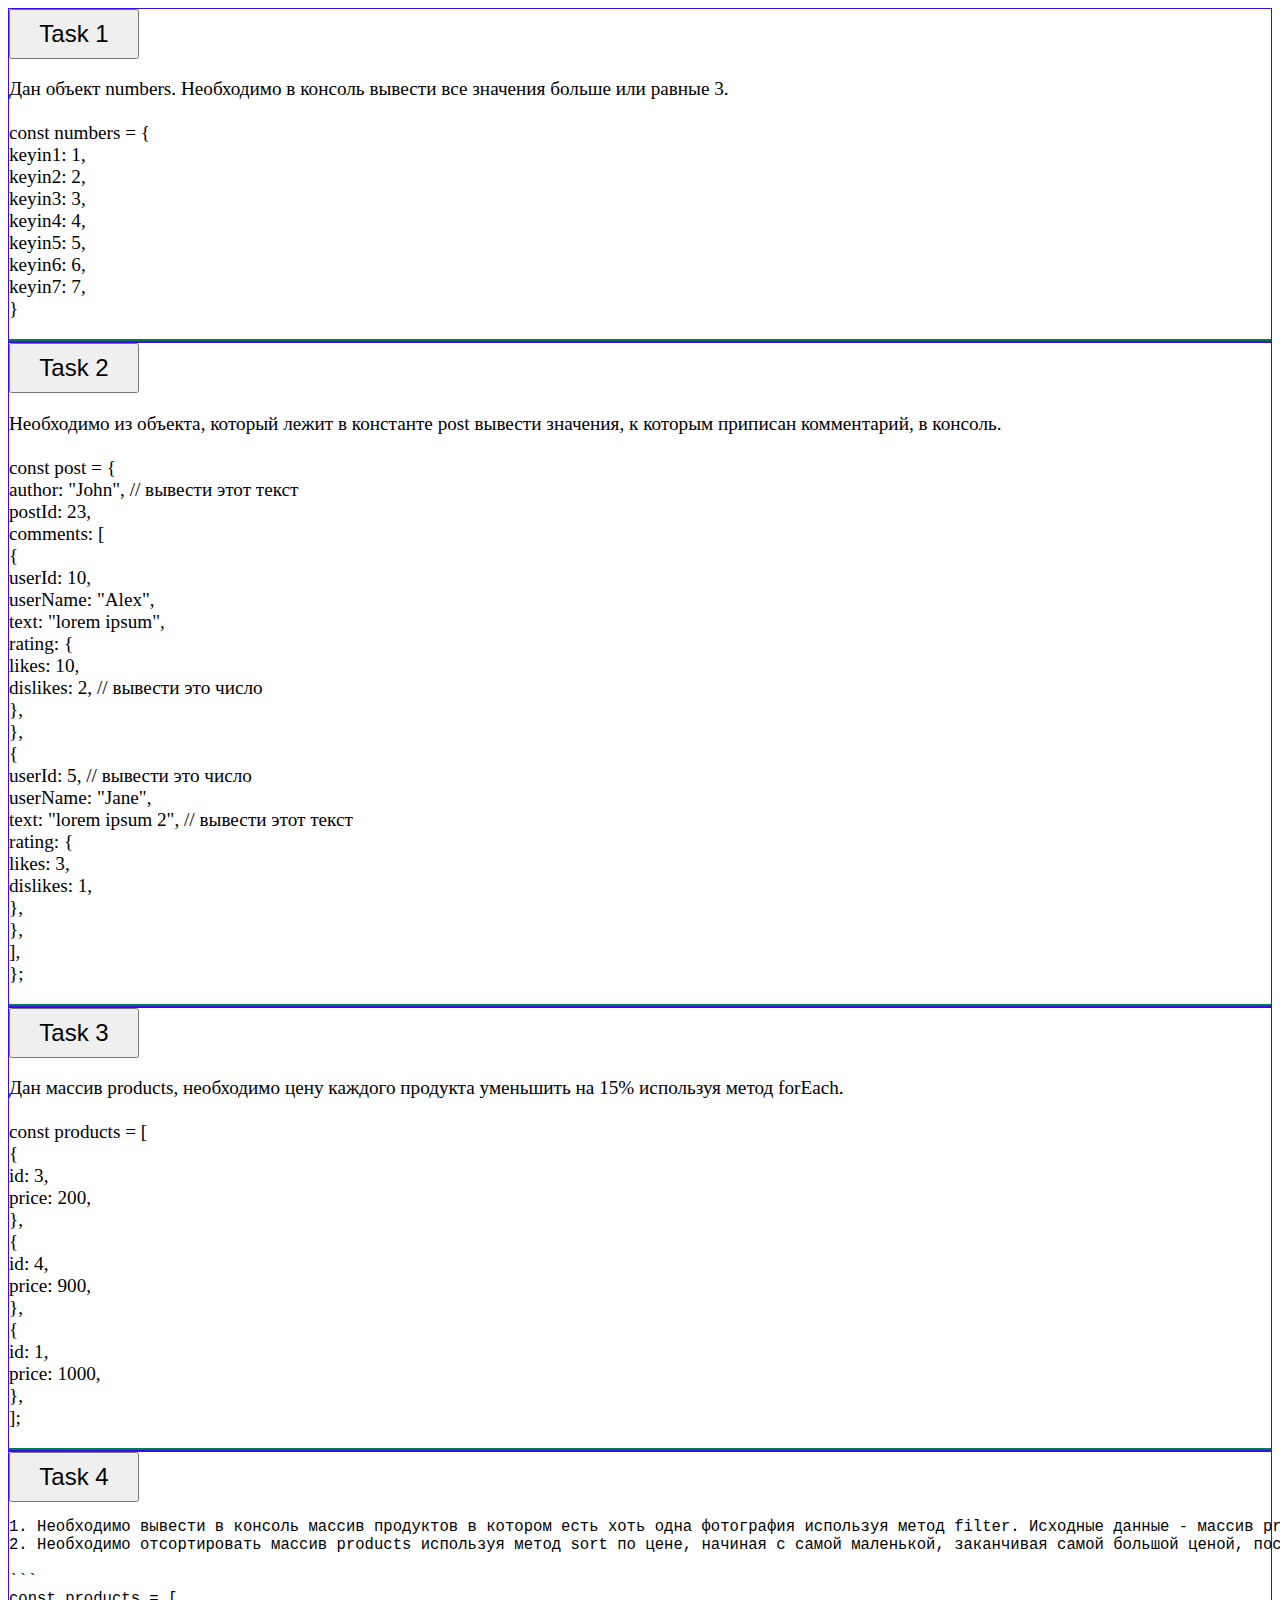
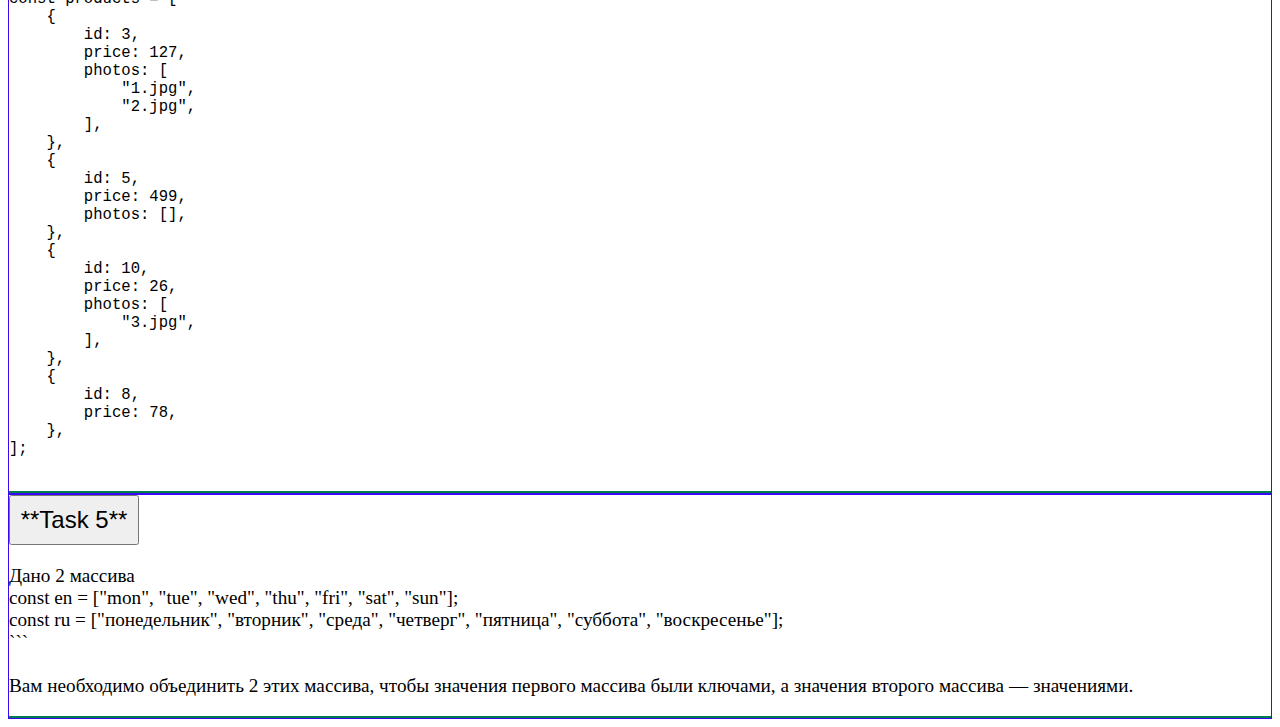
<file: lesson10/index.html>
<!-- 
    
 -->

<!DOCTYPE html>
<html lang="en">

<head>
    <meta charset="UTF-8">
    <meta name="viewport" content="width=device-width, initial-scale=1.0">
    <title>Document</title>
    <link rel="stylesheet" href="style.css">
</head>

<body>
    <div class="task-box">
        <button onclick="task1()">Task 1</button>
        <p>
            Дан объект numbers. Необходимо в консоль вывести все значения больше или равные 3. <br>
            <br>
            const numbers = {<br>
            keyin1: 1,<br>
            keyin2: 2,<br>
            keyin3: 3,<br>
            keyin4: 4,<br>
            keyin5: 5,<br>
            keyin6: 6,<br>
            keyin7: 7,<br>
            } <br>
        </p>
        <div class="result" id="result1"></div>
    </div>

    <div class="task-box">
        <button onclick="task2()">Task 2</button>
        <p>
            Необходимо из объекта, который лежит в константе post вывести значения, к которым приписан комментарий, в
            консоль. <br>
            <br>
            const post = { <br>
            author: "John", // вывести этот текст<br>
            postId: 23,<br>
            comments: [<br>
            {<br>
            userId: 10,<br>
            userName: "Alex",<br>
            text: "lorem ipsum",<br>
            rating: {<br>
            likes: 10,<br>
            dislikes: 2, // вывести это число<br>
            },<br>
            },<br>
            {<br>
            userId: 5, // вывести это число<br>
            userName: "Jane",<br>
            text: "lorem ipsum 2", // вывести этот текст<br>
            rating: {<br>
            likes: 3,<br>
            dislikes: 1,<br>
            },<br>
            },<br>
            ],<br>
            };<br>
        </p>
        <div class="result" id="result2"></div>
    </div>

    <div class="task-box">
        <button onclick="task3()">Task 3</button>
        <p>
            Дан массив products, необходимо цену каждого продукта уменьшить на 15% используя метод forEach. <br>
            <br>
            const products = [<br>
            {<br>
            id: 3,<br>
            price: 200,<br>
            },<br>
            {<br>
            id: 4,<br>
            price: 900,<br>
            },<br>
            {<br>
            id: 1,<br>
            price: 1000,<br>
            },<br>
            ];<br>
        </p>
        <div class="result" id="result3"></div>
    </div>

    <div class="task-box">
        <button onclick="task4()">Task 4</button><br>
        <pre>
1. Необходимо вывести в консоль массив продуктов в котором есть хоть одна фотография используя метод filter. Исходные данные - массив products.
2. Необходимо отсортировать массив products используя метод sort по цене, начиная с самой маленькой, заканчивая самой большой ценой, после чего вывести отсортированный массив в консоль.

```
const products = [
    {
        id: 3,
        price: 127,
        photos: [
            "1.jpg",
            "2.jpg",
        ],
    },
    {
        id: 5,
        price: 499,
        photos: [],
    },
    {
        id: 10,
        price: 26,
        photos: [
            "3.jpg",
        ],
    },
    {
        id: 8,
        price: 78,
    },
];
        </pre>
        <div class="result" id="result4"></div>
    </div>

    <div class="task-box">
        <button onclick="task5()">**Task 5**</button>
        <p>
            Дано 2 массива <br>
            const en = ["mon", "tue", "wed", "thu", "fri", "sat", "sun"];<br>
            const ru = ["понедельник", "вторник", "среда", "четверг", "пятница", "суббота", "воскресенье"];<br>
            ```<br>
            <br>
            Вам необходимо объединить 2 этих массива, чтобы значения первого массива были ключами, а значения второго
            массива — значениями.
        </p>
        <div class="result" id="result5"></div>
    </div>

    <script src="./task1ForObjectKey.js"></script>
    <script src="./task2FindKeysInObj.js"></script>
    <script src="./task3PriceChange.js"></script>
    <script src="./task4ProductPhotoAndPriceSort.js"></script>
    <script src="./task5Merging.js"></script>

</body>

</html>
</file>
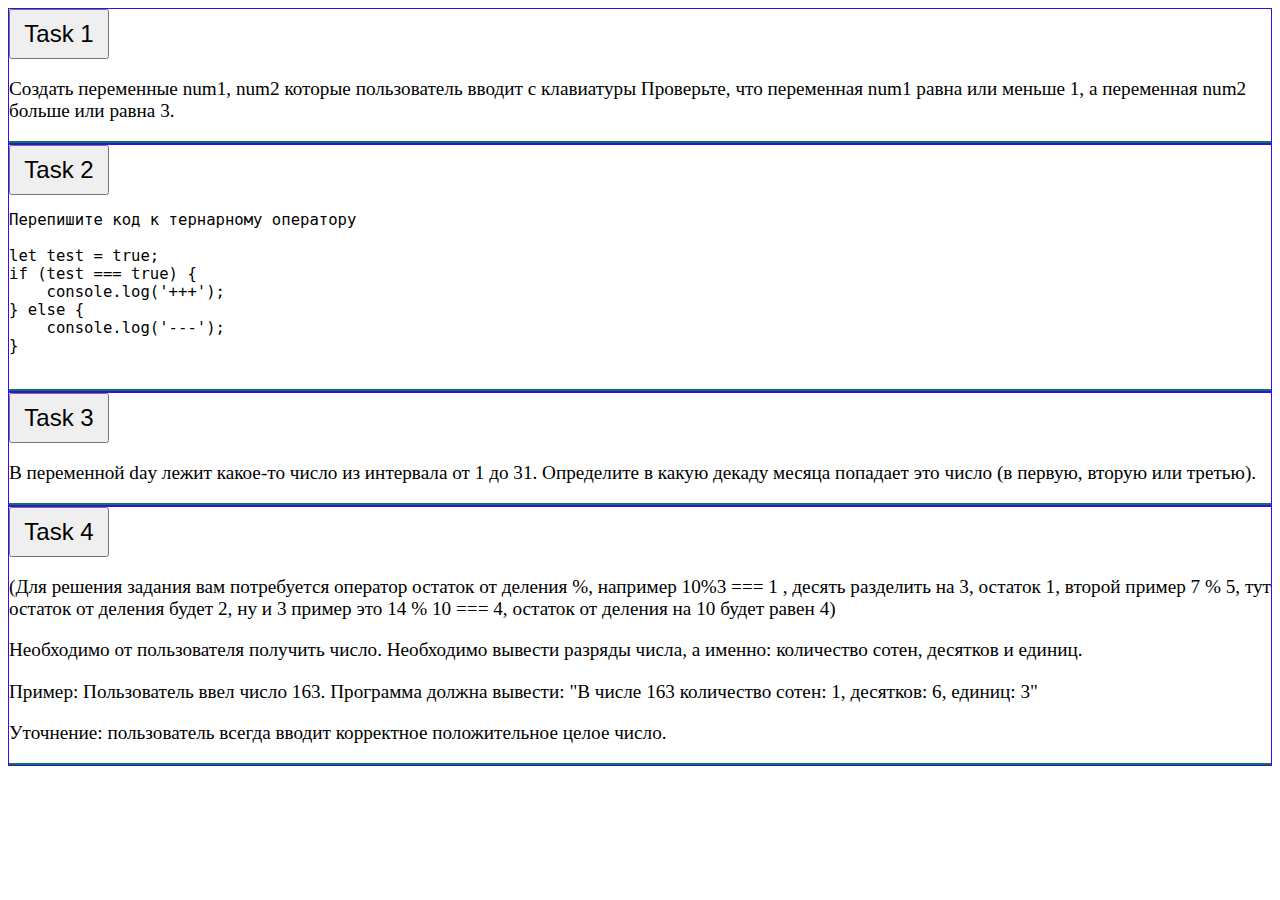
<file: lesson4/index.html>
<!DOCTYPE html>
<html lang="en">

<head>
    <meta charset="UTF-8">
    <meta name="viewport" content="width=device-width, initial-scale=1.0">
    <title>Document</title>
    <link rel="stylesheet" href="style.css">
</head>

<body>
    <div class="task-box">
        <button onclick="task1()">Task 1</button>
        <p>Создать переменные num1, num2 которые пользователь вводит с клавиатуры
            Проверьте, что переменная num1 равна или меньше 1, а переменная num2 больше или равна 3.</p>
        <div class="result" id="result1"></div>
    </div>

    <div class="task-box">
        <button onclick="task2()">Task 2</button>
        <pre>
Перепишите код к тернарному оператору

let test = true;
if (test === true) {
    console.log('+++');
} else {
    console.log('---');
}
        </pre>
        <div class="result" id="result2"></div>
    </div>

    <div class="task-box">
        <button onclick="task3()">Task 3</button>
        <p>В переменной day лежит какое-то число из интервала от 1 до 31. Определите в какую декаду месяца попадает это
            число (в первую, вторую или третью).</p>
        <div class="result" id="result3"></div>
    </div>

    <div class="task-box">
        <button onclick="task4()">Task 4</button>

        <p>
            (Для решения задания вам потребуется оператор остаток от деления %, например 10%3 === 1 , десять разделить
            на 3, остаток 1, второй пример 7 % 5, тут остаток от деления будет 2, ну и 3 пример это 14 % 10 === 4,
            остаток от деления на 10 будет равен 4)</p>
        <p>
            Необходимо от пользователя получить число.
            Необходимо вывести разряды числа, а именно: количество сотен, десятков и единиц.
        </p>
        <p>
            Пример:
            Пользователь ввел число 163. Программа должна вывести:
            "В числе 163 количество сотен: 1, десятков: 6, единиц: 3"
        </p>
        <p>
            Уточнение: пользователь всегда вводит корректное положительное целое число.
        </p>
        <div class="result" id="result4"></div>
    </div>

    <script src="./task1QueryAndComparison.js"></script>
    <script src="./task2TernarRefactor.js"></script>
    <script src="./task3Decades.js"></script>
    <script src="./task4RankOfNumber.js"></script>

</body>

</html>
</file>
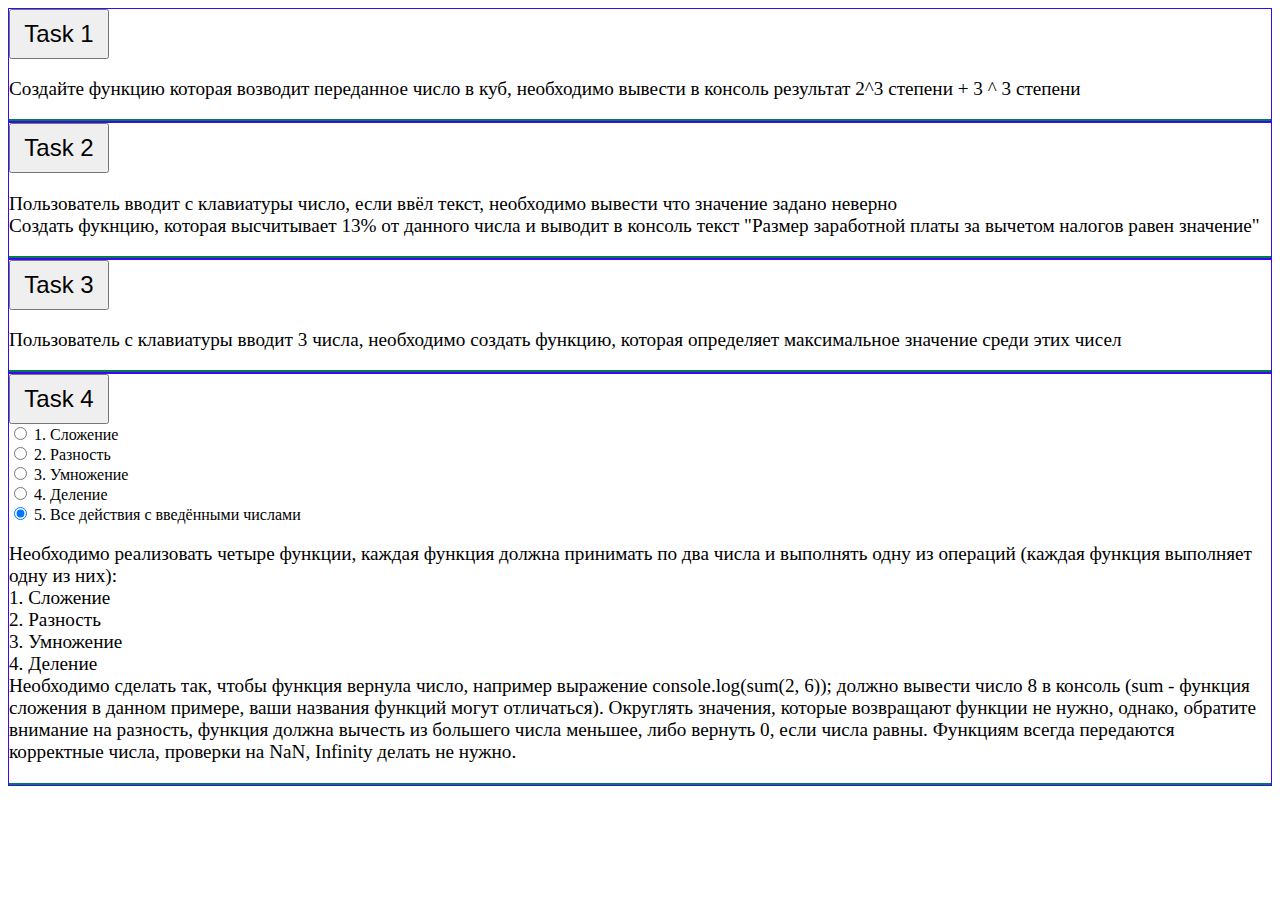
<file: lesson6/index.html>
<!DOCTYPE html>
<html lang="en">

<head>
    <meta charset="UTF-8">
    <meta name="viewport" content="width=device-width, initial-scale=1.0">
    <title>Document</title>
    <link rel="stylesheet" href="style.css">
</head>

<body>
    <div class="task-box">
        <button onclick="task1()">Task 1</button>
        <p>Создайте функцию которая возводит переданное число в куб, необходимо вывести в консоль результат 2^3 степени
            + 3 ^ 3 степени</p>
        <div class="result" id="result1"></div>
    </div>

    <div class="task-box">
        <button onclick="task2()">Task 2</button>
        <p>
            Пользователь вводит с клавиатуры число, если ввёл текст, необходимо вывести что значение задано неверно <br>
            Создать фукнцию, которая высчитывает 13% от данного числа и выводит в консоль текст "Размер заработной платы
            за вычетом налогов равен значение"
        </p>
        <div class="result" id="result2"></div>
    </div>

    <div class="task-box">
        <button onclick="task3()">Task 3</button>
        <p>
            Пользователь с клавиатуры вводит 3 числа, необходимо создать функцию, которая определяет максимальное
            значение среди этих чисел
        </p>
        <div class="result" id="result3"></div>
    </div>

    <div class="task-box">
        <button onclick="task4()">Task 4</button><br>
        <input type="radio" name="calcSet" value="sum"> 1. Сложение<br>
        <input type="radio" name="calcSet" value="subtract"> 2. Разность<br>
        <input type="radio" name="calcSet" value="multiply"> 3. Умножение<br>
        <input type="radio" name="calcSet" value="divide"> 4. Деление<br>
        <input type="radio" name="calcSet" value="all" checked> 5. Все действия с введёнными числами<br>

        <p>
            Необходимо реализовать четыре функции, каждая функция должна принимать по два числа и выполнять одну из
            операций (каждая функция выполняет одну из них):<br>
            1. Сложение <br>
            2. Разность <br>
            3. Умножение <br>
            4. Деление <br>
            Необходимо сделать так, чтобы функция вернула число, например выражение console.log(sum(2, 6)); должно
            вывести число 8 в консоль (sum - функция сложения в данном примере, ваши названия функций могут отличаться).
            Округлять значения, которые возвращают функции не нужно, однако, обратите внимание на разность, функция
            должна вычесть из большего числа меньшее, либо вернуть 0, если числа равны. Функциям всегда передаются
            корректные числа, проверки на NaN, Infinity делать не нужно.
        </p>
        <div class="result" id="result4"></div>
    </div>

    <script src="./task1Cube.js"></script>
    <script src="./task2NalogCalc.js"></script>
    <script src="./task3GetMax.js"></script>
    <script src="./task4calculating.js"></script>

</body>

</html>
</file>
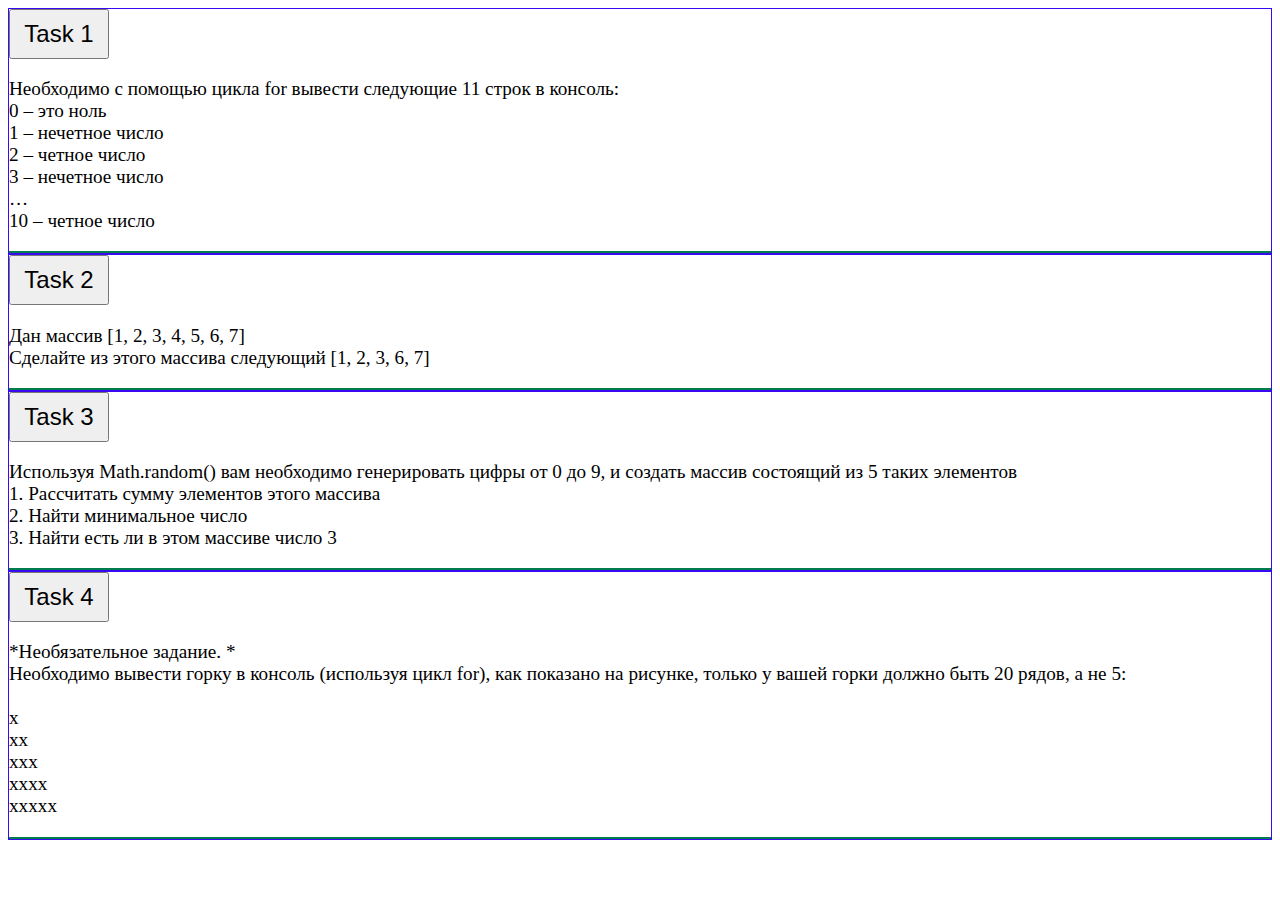
<file: lesson8/index.html>
<!-- 



*Необязательное задание. *
Необходимо вывести горку в консоль (используя цикл for), как показано на рисунке, только у вашей горки должно быть 20 рядов, а не 5:

x
xx
xxx
xxxx
xxxxx
 -->

<!DOCTYPE html>
<html lang="en">

<head>
    <meta charset="UTF-8">
    <meta name="viewport" content="width=device-width, initial-scale=1.0">
    <title>Document</title>
    <link rel="stylesheet" href="style.css">
</head>

<body>
    <div class="task-box">
        <button onclick="task1()">Task 1</button>
        <p>
            Необходимо с помощью цикла for вывести следующие 11 строк в консоль:<br>
            0 – это ноль<br>
            1 – нечетное число<br>
            2 – четное число<br>
            3 – нечетное число<br>
            …<br>
            10 – четное число<br>
        </p>
        <div class="result" id="result1"></div>
    </div>

    <div class="task-box">
        <button onclick="task2()">Task 2</button>
        <p>
            Дан массив [1, 2, 3, 4, 5, 6, 7] <br>
            Сделайте из этого массива следующий [1, 2, 3, 6, 7] <br>
        </p>
        <div class="result" id="result2"></div>
    </div>

    <div class="task-box">
        <button onclick="task3()">Task 3</button>
        <p>
            Используя Math.random() вам необходимо генерировать цифры от 0 до 9, и создать массив состоящий из 5 таких
            элементов <br>
            1. Рассчитать сумму элементов этого массива <br>
            2. Найти минимальное число <br>
            3. Найти есть ли в этом массиве число 3 <br>
        </p>
        <div class="result" id="result3"></div>
    </div>

    <div class="task-box">
        <button onclick="task4()">Task 4</button><br>
        <p>
            *Необязательное задание. * <br>
            Необходимо вывести горку в консоль (используя цикл for), как показано на рисунке, только у вашей горки
            должно быть 20 рядов, а не 5: <br>
            <br>
            x <br>
            xx <br>
            xxx <br>
            xxxx <br>
            xxxxx <br>
        </p>
        <div class="result" id="result4"></div>
    </div>

    <script src="./task1Parity.js"></script>
    <script src="./task2Slice.js"></script>
    <script src="./task3Math.js"></script>
    <script src="./task4Hill.js"></script>

</body>

</html>
</file>
<file: lesson10/style.css>
.task-box {
    border: 1px solid rgb(59, 8, 243);
}

button {
    width: 130px;
    height: 50px;
    font-size: 150%;
}

p,
pre {
    font-size: 120%;
}

.result {
    border: 1px solid rgb(0, 124, 77);
}
</file>
<file: lesson4/style.css>
.task-box {
    border: 1px solid rgb(59, 8, 243);
}

button {
    width: 100px;
    height: 50px;
    font-size: 150%;
}

p,
pre {
    font-size: 120%;
}

.result {
    border: 1px solid rgb(0, 124, 77);
}
</file>
<file: lesson6/style.css>
.task-box {
    border: 1px solid rgb(59, 8, 243);
}

button {
    width: 100px;
    height: 50px;
    font-size: 150%;
}

p,
pre {
    font-size: 120%;
}

.result {
    border: 1px solid rgb(0, 124, 77);
}
</file>
<file: lesson8/style.css>
.task-box {
    border: 1px solid rgb(59, 8, 243);
}

button {
    width: 100px;
    height: 50px;
    font-size: 150%;
}

p,
pre {
    font-size: 120%;
}

.result {
    border: 1px solid rgb(0, 124, 77);
}
</file>
